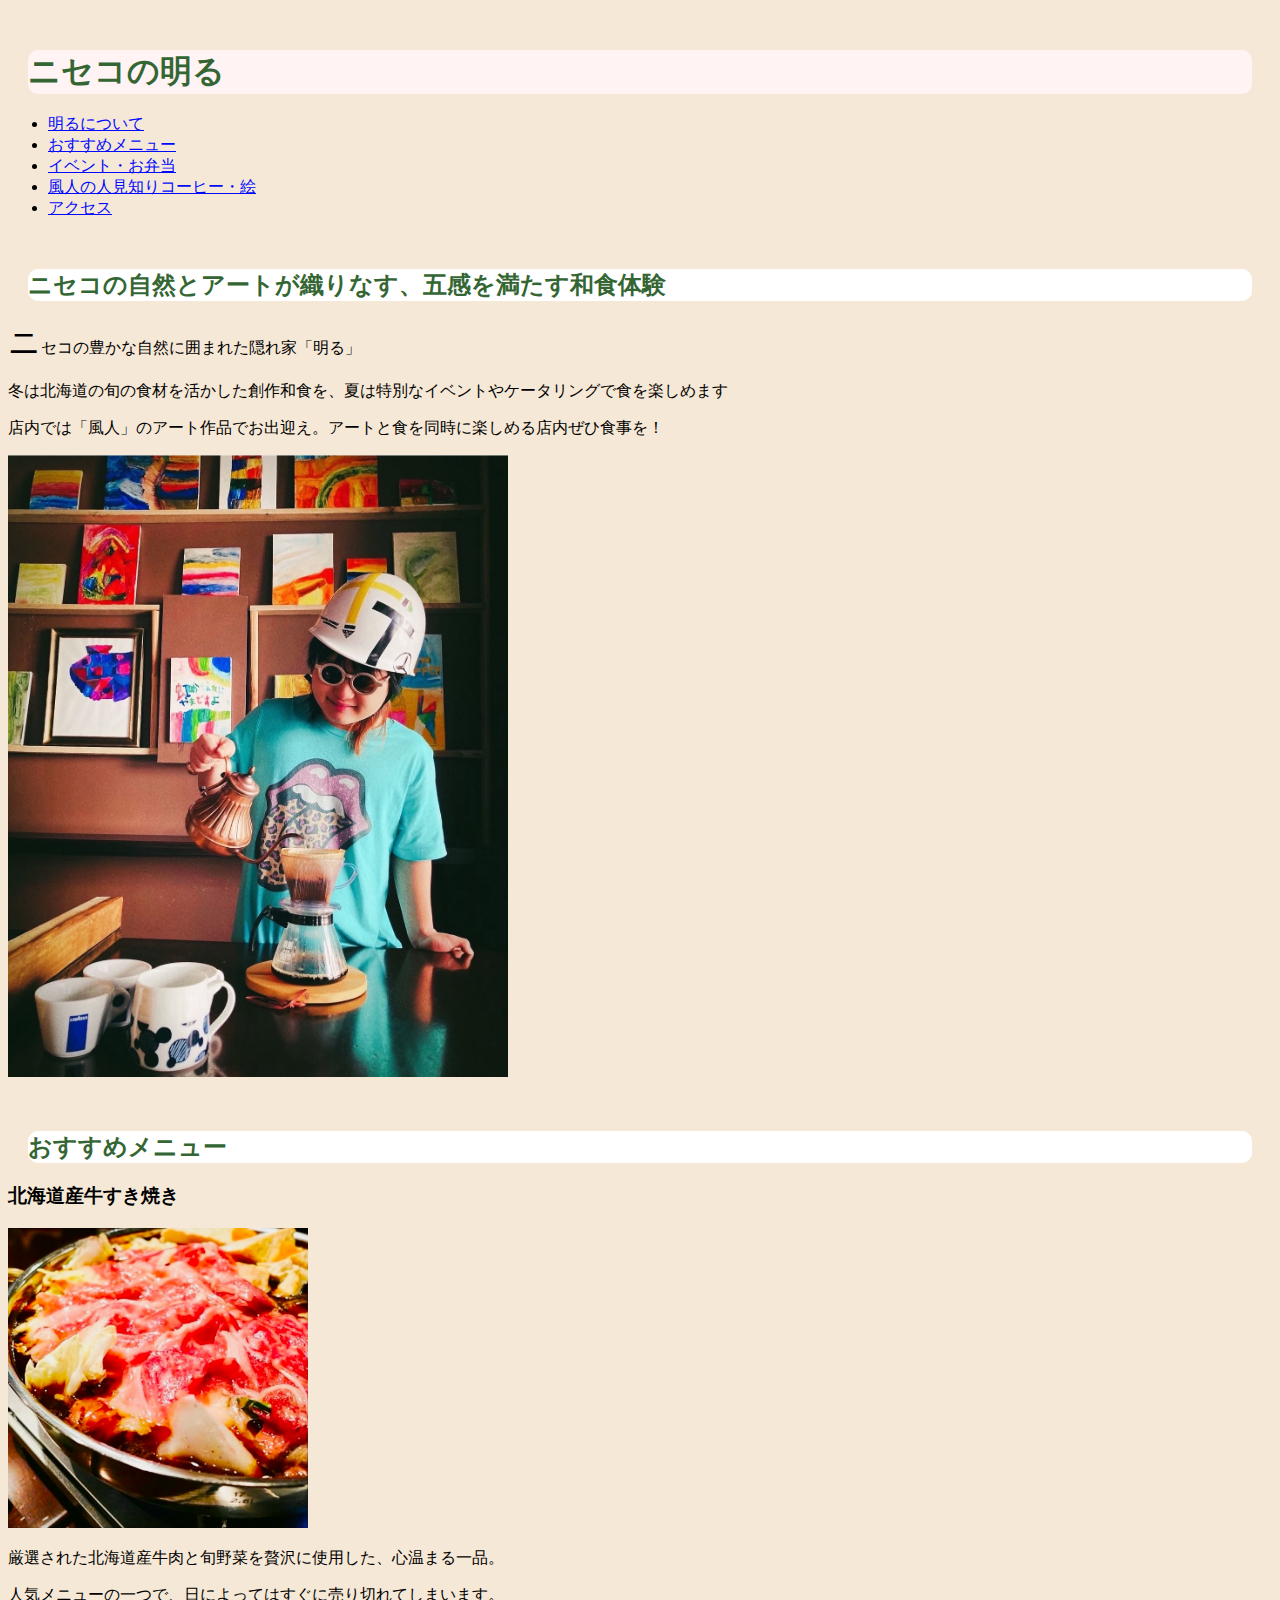
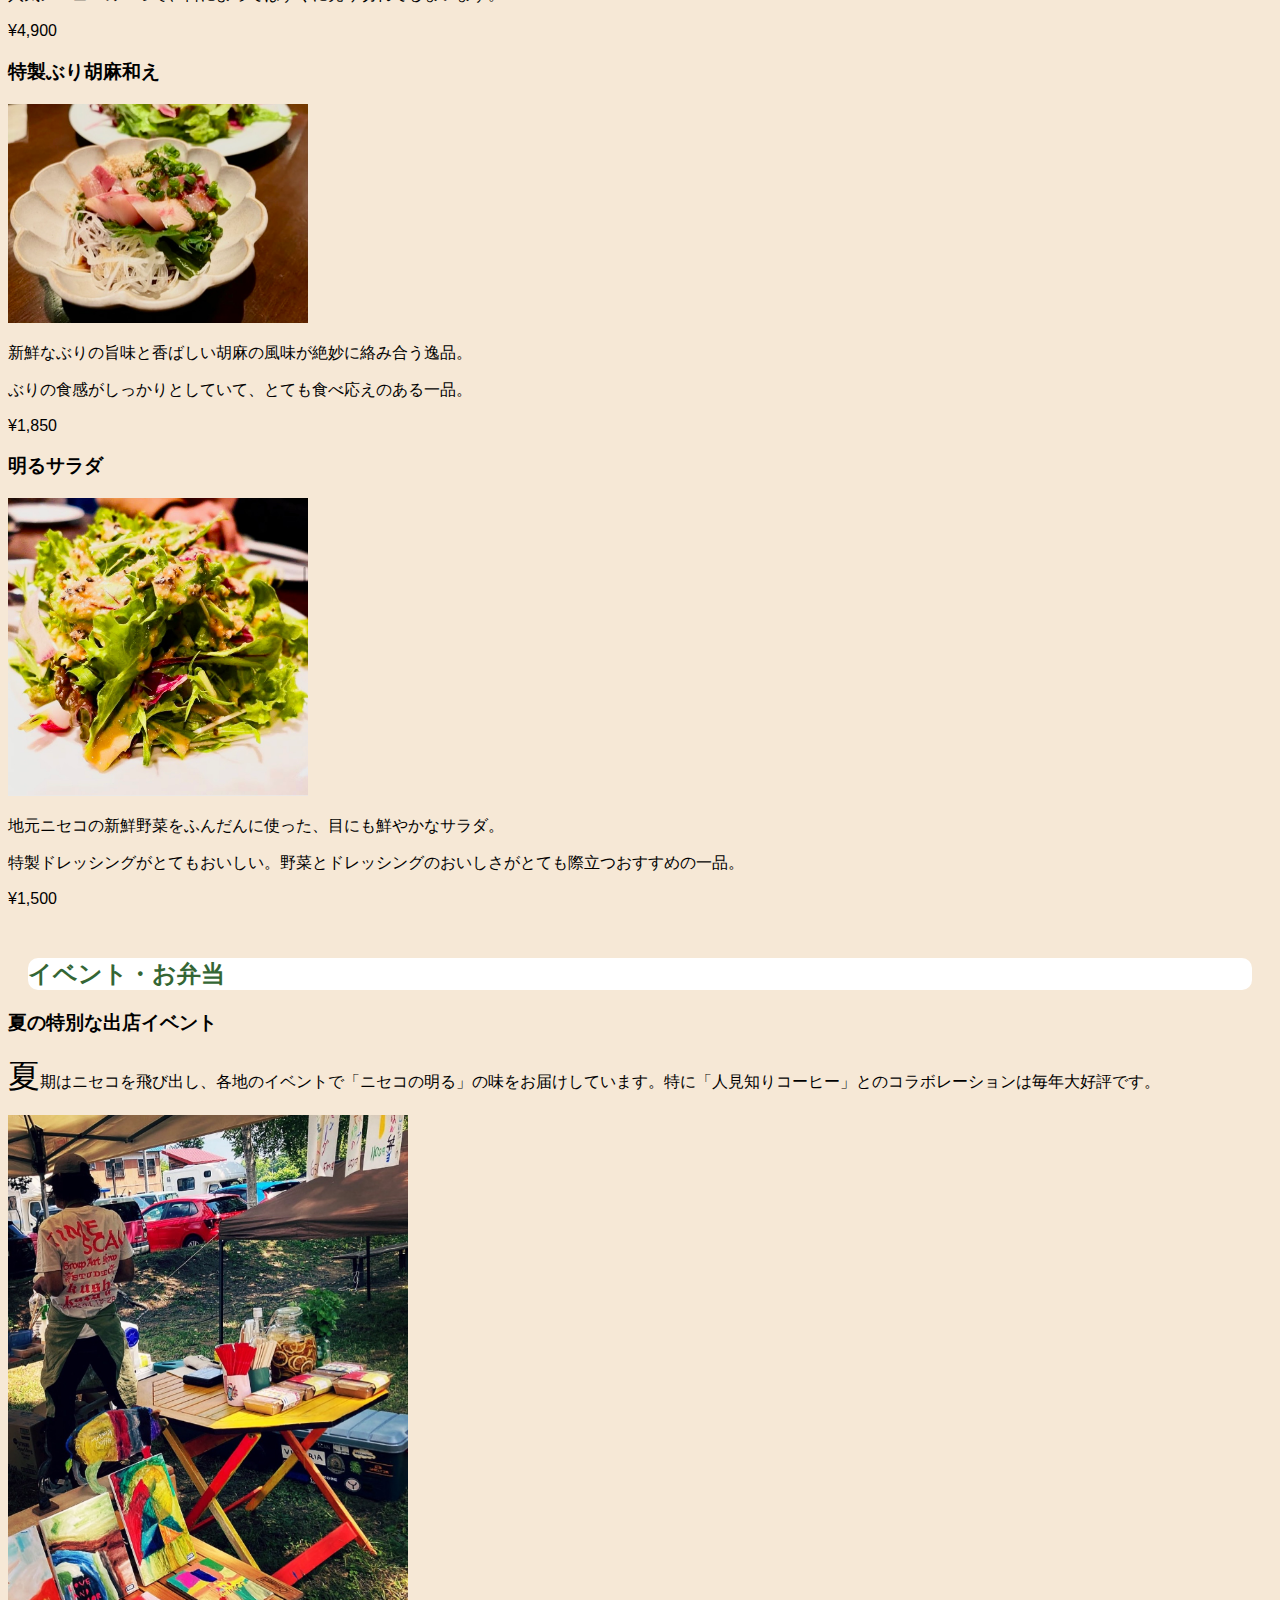
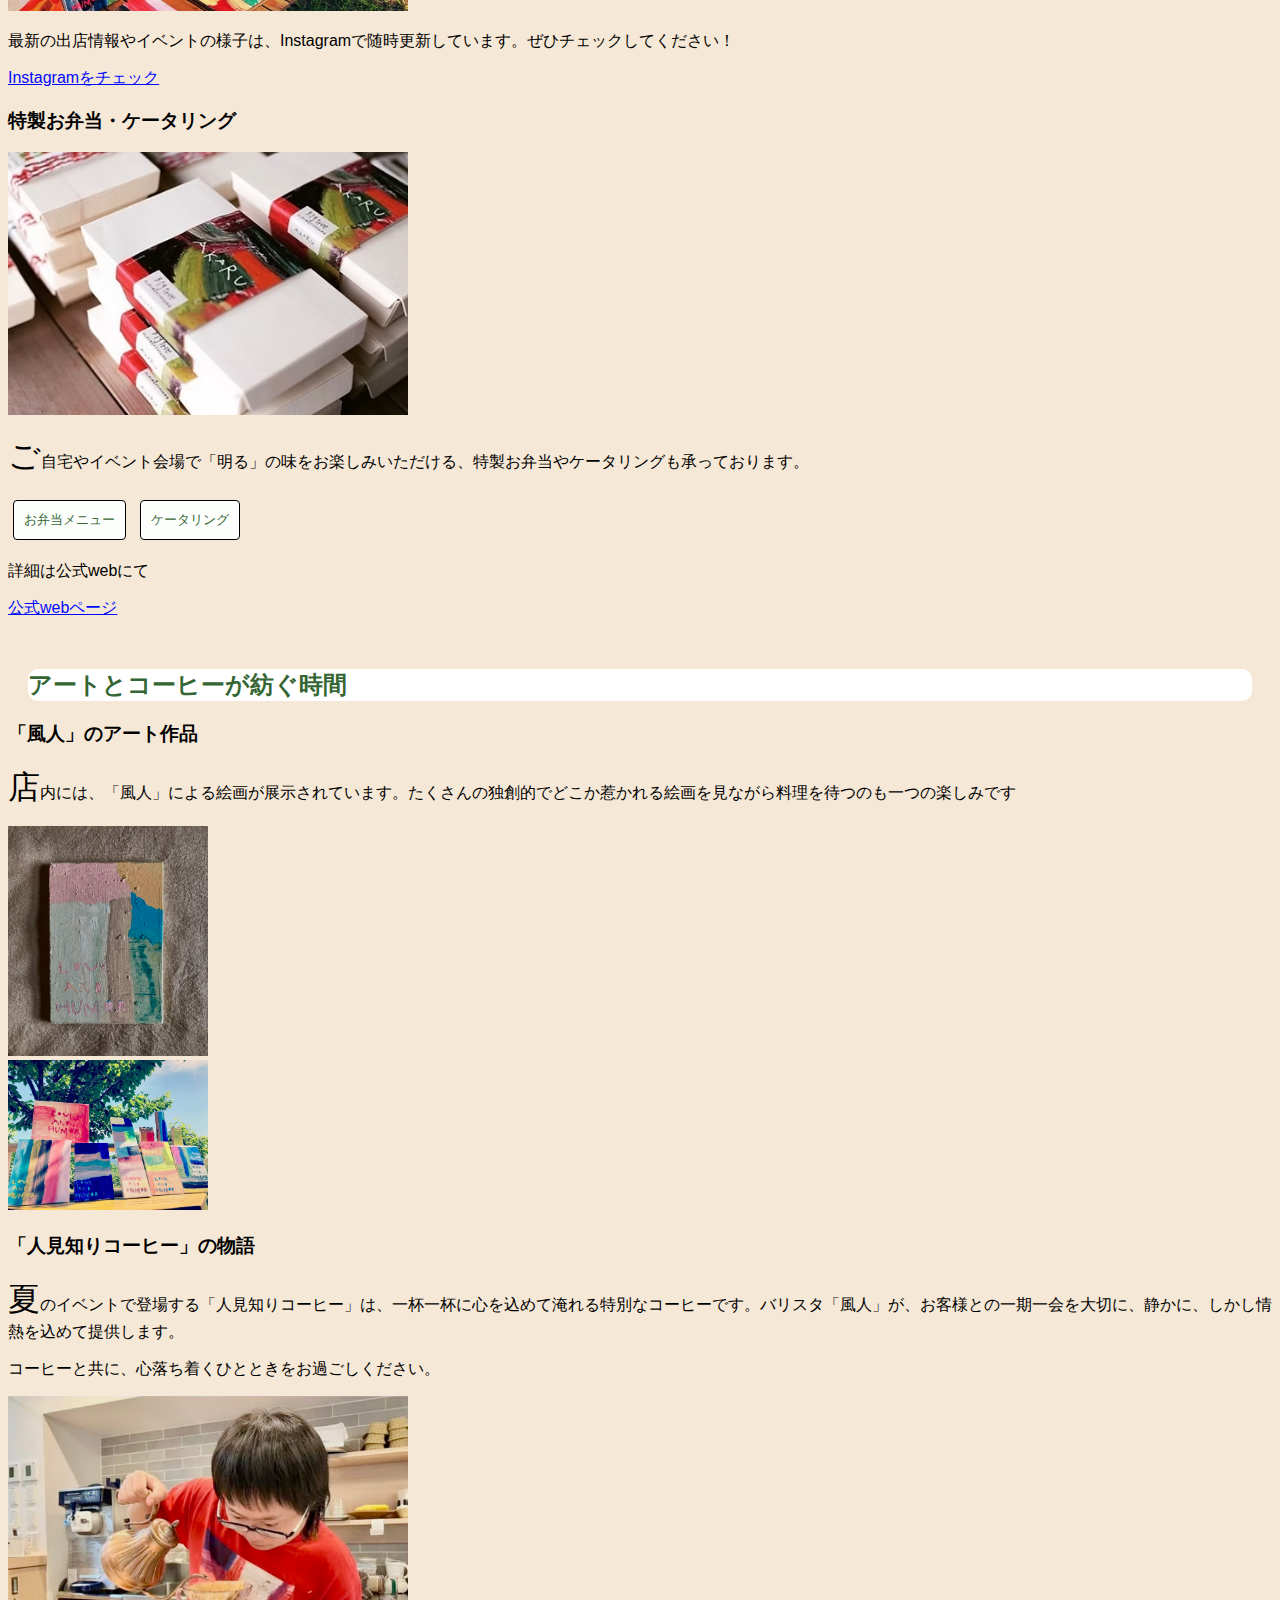
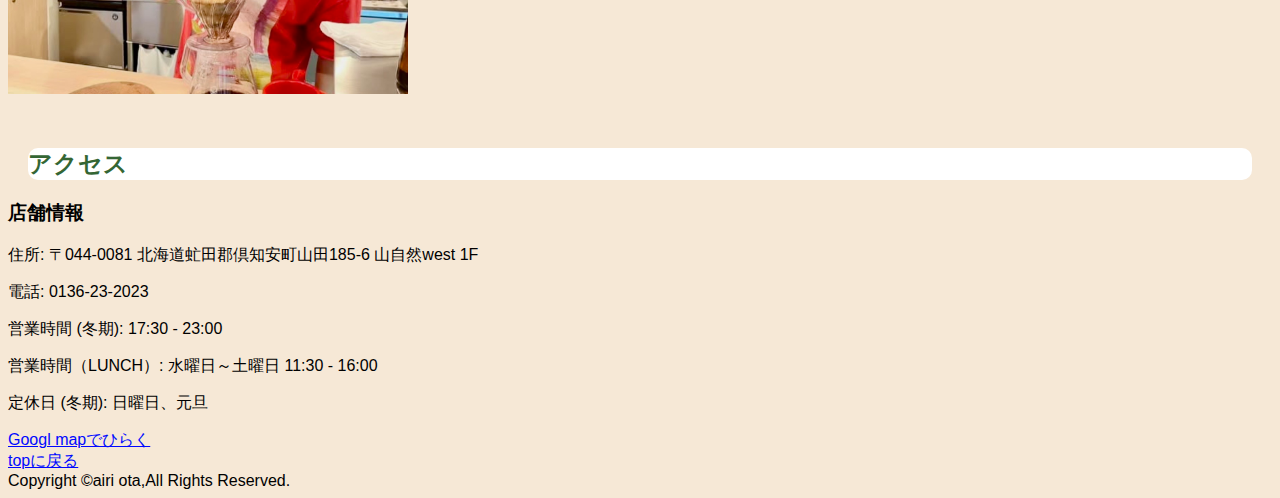
<file: index.html>
<!DOCTYPE html>
<html lang="ja">
<!-- フォント変える。文章を少し変える。リンクのタップした、してないのcss。 -->

<head>
    <meta charset="UTF-8">
    <meta name="viewport" content="width=device-width, initial-scale=1.0">
    <meta name="author" content="Ota AIRI">
    <meta name="keywords" content="html,css,javasccript">
    <title>ニセコの明る - 自然とアートが織りなす和食体験</title>

    <link rel="stylesheet" href="./css/main.css">

</head>

<body>

    <div>
        <header>
            <h1 id="top">ニセコの明る</h1>
            <nav>
                <ul>
                    <li><a href="#about">明るについて</a></li>
                    <li><a href="#menu">おすすめメニュー</a></li>
                    <li><a href="#events">イベント・お弁当</a></li>
                    <li><a href="#art-coffee">風人の人見知りコーヒー・絵</a></li>
                    <li><a href="#contact">アクセス</a></li>
                </ul>
            </nav>
        </header>

        <main>

            <section id="about">
                <h2>ニセコの自然とアートが織りなす、五感を満たす和食体験</h2>
                <p class="moji">ニセコの豊かな自然に囲まれた隠れ家「明る」</p>
                <p> 冬は北海道の旬の食材を活かした創作和食を、夏は特別なイベントやケータリングで食を楽しめます</p>
                <p>店内では「風人」のアート作品でお出迎え。アートと食を同時に楽しめる店内ぜひ食事を！</p>

                <img src="./img/akaru 人見知りコーヒー.jpg" alt="人見知りコーヒーとアート" width="500" height="auto">
            </section>


            <section id="menu">
                <h2>おすすめメニュー</h2>
                <!-- h3だけ残して、タップしたら写真と説明が出てくるようにする -->
                <div>
                    <h3>北海道産牛すき焼き</h3>
                    <div>
                        <img src="./img/akaru すき焼き.jpg" alt="すき焼き" width="300" height="auto">
                        <p>厳選された北海道産牛肉と旬野菜を贅沢に使用した、心温まる一品。</p>
                        <p>人気メニューの一つで、日によってはすぐに売り切れてしまいます。</p>
                        <span>¥4,900</span>
                    </div>
                    <h3>特製ぶり胡麻和え</h3>
                    <div>
                        <img src="./img/akaru ぶりごま.jpg" alt="ぶり胡麻" width="300" height="auto">
                        <p>新鮮なぶりの旨味と香ばしい胡麻の風味が絶妙に絡み合う逸品。</p>
                        <p>ぶりの食感がしっかりとしていて、とても食べ応えのある一品。</p>
                        <span>¥1,850</span>
                    </div>
                    <h3>明るサラダ</h3>
                    <div>
                        <img src="./img/akaru 明るサラダ.jpg" alt="明るサラダ" width="300" height="auto">
                        <p>地元ニセコの新鮮野菜をふんだんに使った、目にも鮮やかなサラダ。</p>
                        <p>特製ドレッシングがとてもおいしい。野菜とドレッシングのおいしさがとても際立つおすすめの一品。</p>
                        <span>¥1,500</span>
                    </div>
                </div>

            </section>

            <section id="events">
                <h2>イベント・お弁当</h2>
                <!-- お弁当の下に、ボタン付けてタップしたらお弁当の中身が何かを見れる。ケータリングもそうする。一緒にそれぞれの値段を入れる。 -->
                <div>
                    <div>
                        <h3>夏の特別な出店イベント</h3>
                        <p class="moji">夏期はニセコを飛び出し、各地のイベントで「ニセコの明る」の味をお届けしています。特に「人見知りコーヒー」とのコラボレーションは毎年大好評です。</p>
                        <img src="./img/akaru イベント.jpg" alt="イベント風景" width="400" height="auto">
                        <p>最新の出店情報やイベントの様子は、Instagramで随時更新しています。ぜひチェックしてください！</p>
                        <a href="https://www.instagram.com/niseko.akaru/" target="_blank">Instagramをチェック</a>
                    </div>
                    <div>
                        <h3>特製お弁当・ケータリング</h3>
                        <img src="./img/akaru お弁当.avif" alt="お弁当" width="400" height="auto">
                        <p class="moji">ご自宅やイベント会場で「明る」の味をお楽しみいただける、特製お弁当やケータリングも承っております。</p>

                        <input type="button" value="お弁当メニュー" onclick="toggle()"></button>
                        <div id="obentou">
                            <img src="./img/akaru お弁当２.avif" alt="お弁当" width="400" height="auto">
                            <ul>
                                <li>一人前2000円～</li>
                            </ul>
                        </div>

                        <input type="button" value="ケータリング" onclick="slide()"></button>
                        <div id="ke-taringgu">
                            <img src="./img/akaru オードブル.avif" alt="オードブル" width="400" height="auto">

                            <p>木箱のオードブル　一人前2500円～</p>
                        </div>
                        <div>
                            <p>詳細は公式webにて</p>
                            <a href="https://nisekoakaru.wixsite.com/akaru" target="_blank">公式webページ</a>
                        </div>
                    </div>
                </div>
            </section>


            <section id="art-coffee">
                <h2>アートとコーヒーが紡ぐ時間</h2>

                <div>
                    <h3>「風人」のアート作品</h3>
                    <p class="moji">店内には、「風人」による絵画が展示されています。たくさんの独創的でどこか惹かれる絵画を見ながら料理を待つのも一つの楽しみです</p>
                    <div>
                        <div>
                            <img src="./img/huto 1.jpg" alt="風人アート作品1" width="200" height="auto">
                        </div>

                        <div>
                            <img src="./img/huto 3.jpg" alt="風人アート作品3" width="200" height="auto">

                        </div>
                    </div>
                </div>
                <div>
                    <h3>「人見知りコーヒー」の物語</h3>
                    <p class="moji">
                        夏のイベントで登場する「人見知りコーヒー」は、一杯一杯に心を込めて淹れる特別なコーヒーです。バリスタ「風人」が、お客様との一期一会を大切に、静かに、しかし情熱を込めて提供します。</p>
                    <p>コーヒーと共に、心落ち着くひとときをお過ごしください。</p>
                    <img src="./img/akaru 人見知りコーヒー２.jpg" alt="人見知りコーヒー" width="400" height="auto">
                </div>

            </section>

            <section id="contact">
                <h2>アクセス</h2>
                <!-- プラスでwebに飛べるリンクも入れる -->
                <div>
                    <div>
                        <h3>店舗情報</h3>
                        <p>住所: 〒044-0081 北海道虻田郡倶知安町山田185-6 山自然west 1F</p>
                        <p>電話: 0136-23-2023</p>
                        <p>営業時間 (冬期): 17:30 - 23:00</p>
                        <p>営業時間（LUNCH）: 水曜日～土曜日 11:30 - 16:00</p>
                        <p>定休日 (冬期): 日曜日、元旦</p>
                        <a href="https://www.google.co.jp/maps/place/Akaru+%E6%98%8E%E3%82%8B+Japanese+Restaurant/@42.8607659,140.7024051,17.24z/data=!4m6!3m5!1s0x5f0ab00d95b38a65:0xf4819bfcdc7028a1!8m2!3d42.8611753!4d140.7034248!16s%2Fg%2F11gg70j47m?entry=ttu&g_ep=EgoyMDI1MDcyMy4wIKXMDSoASAFQAw%3D%3D"
                            target="_blank">Googl mapでひらく</a>
                    </div>

                    <div>
                        <a href="#top">topに戻る</a>
                    </div>

                </div>

            </section>
        </main>
        <footer>
            Copyright &copy;airi ota,All Rights Reserved.
        </footer>
    </div>
    <script src="https://ajax.googleapis.com/ajax/libs/jquery/3.7.1/jquery.min.js"></script>
    <script src="./js/main.js"></script>
</body>

</html>
</file>
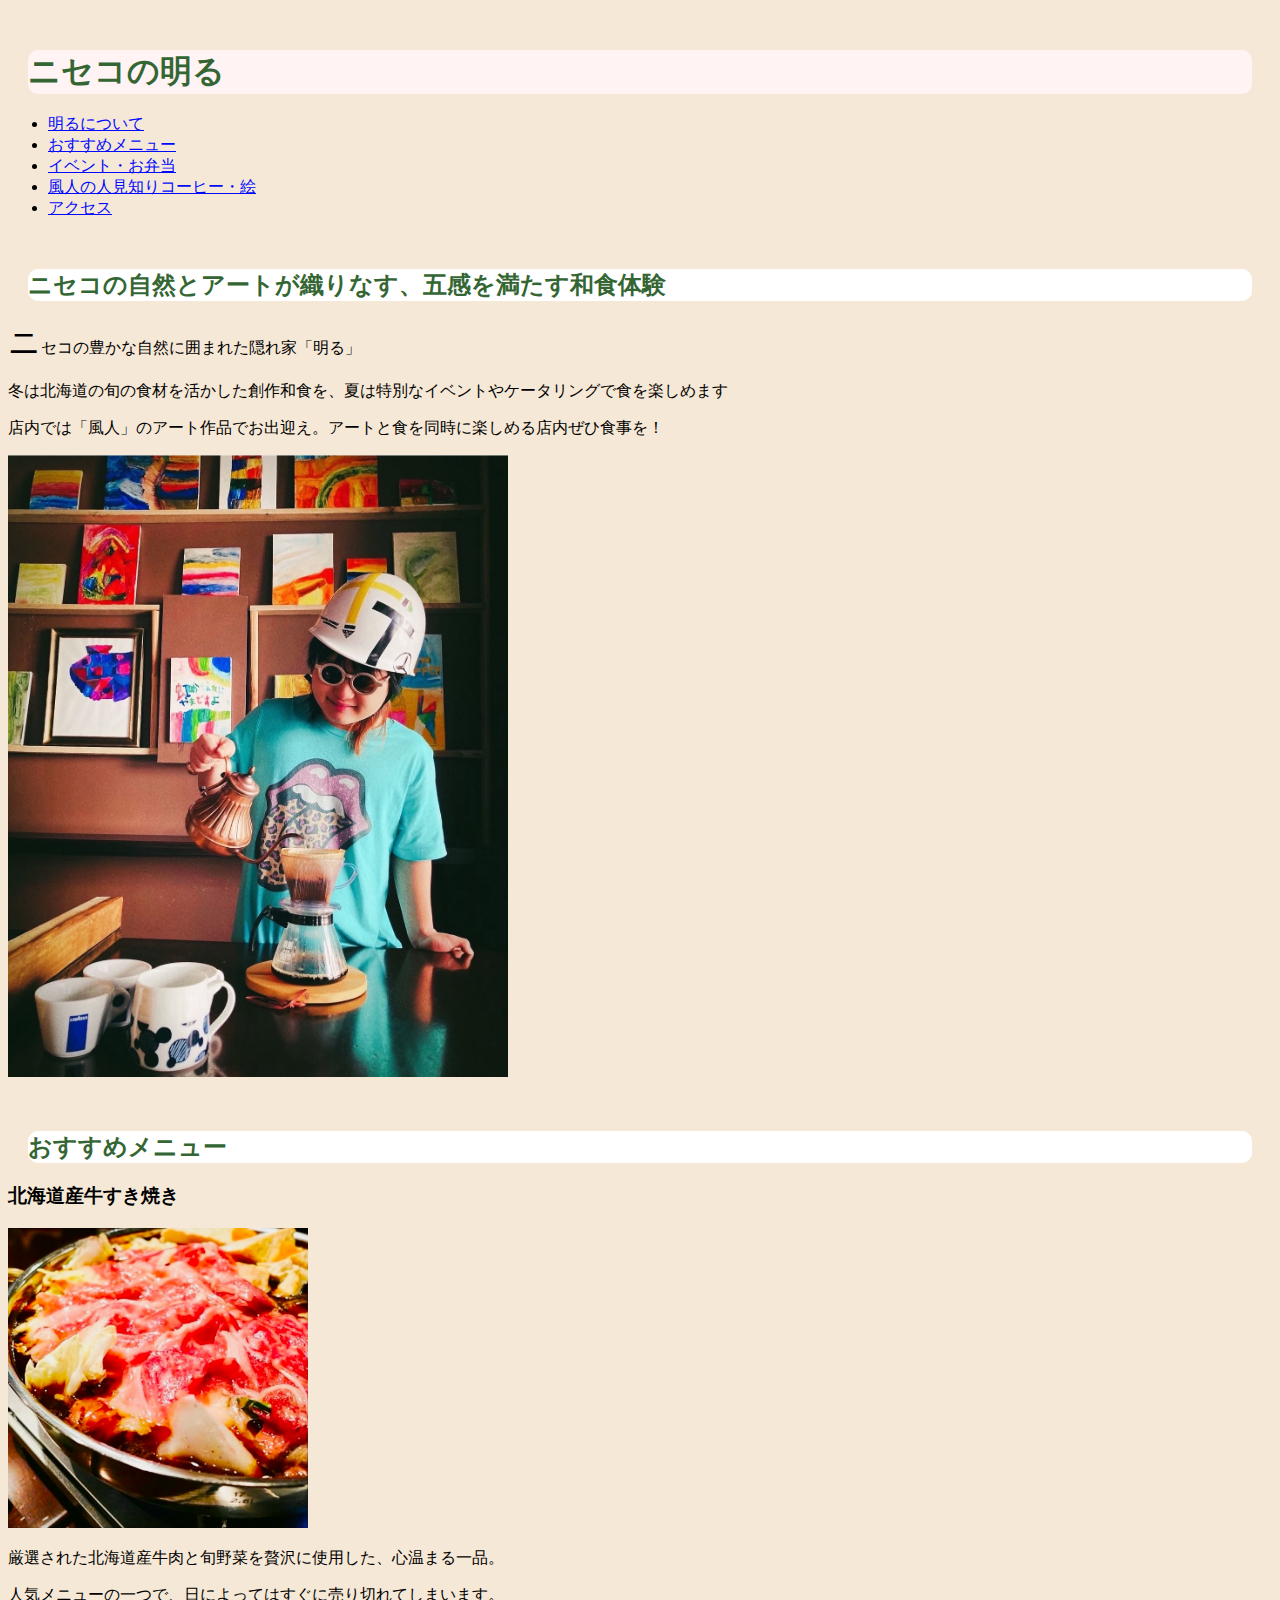
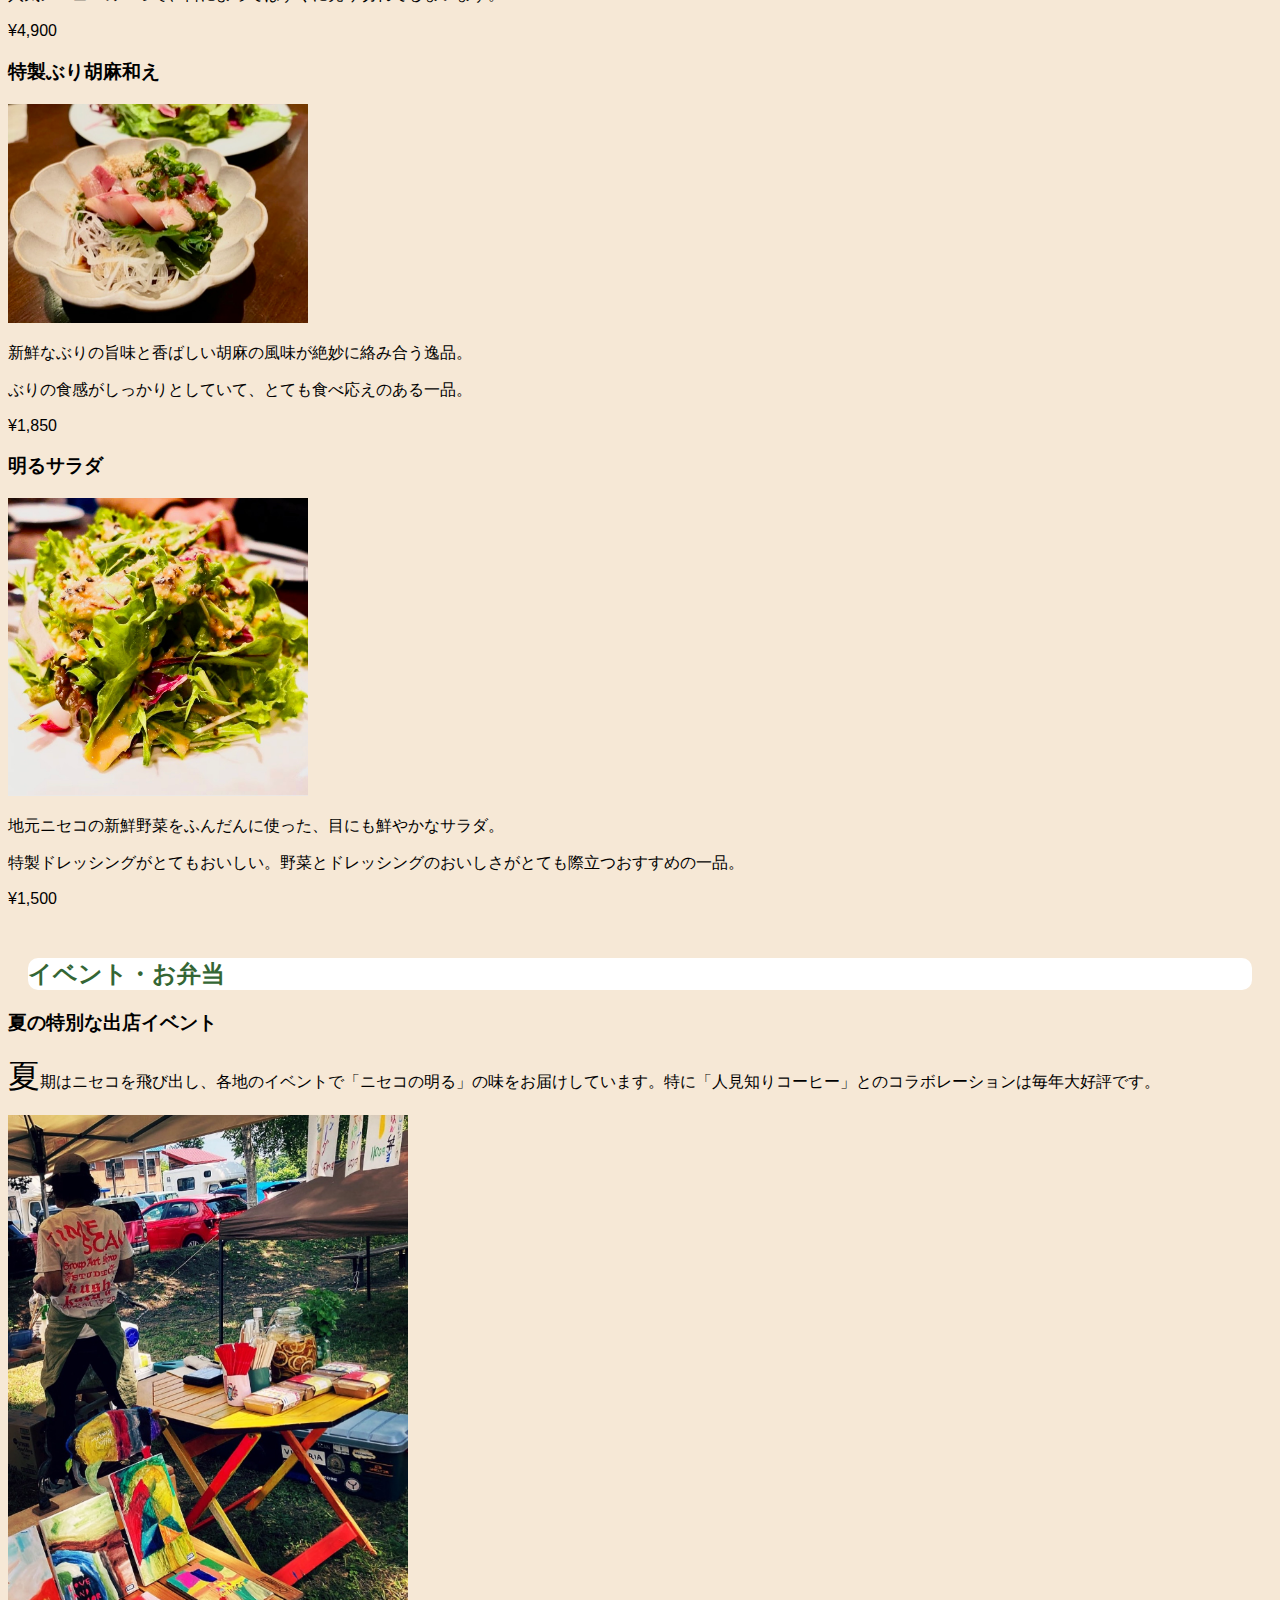
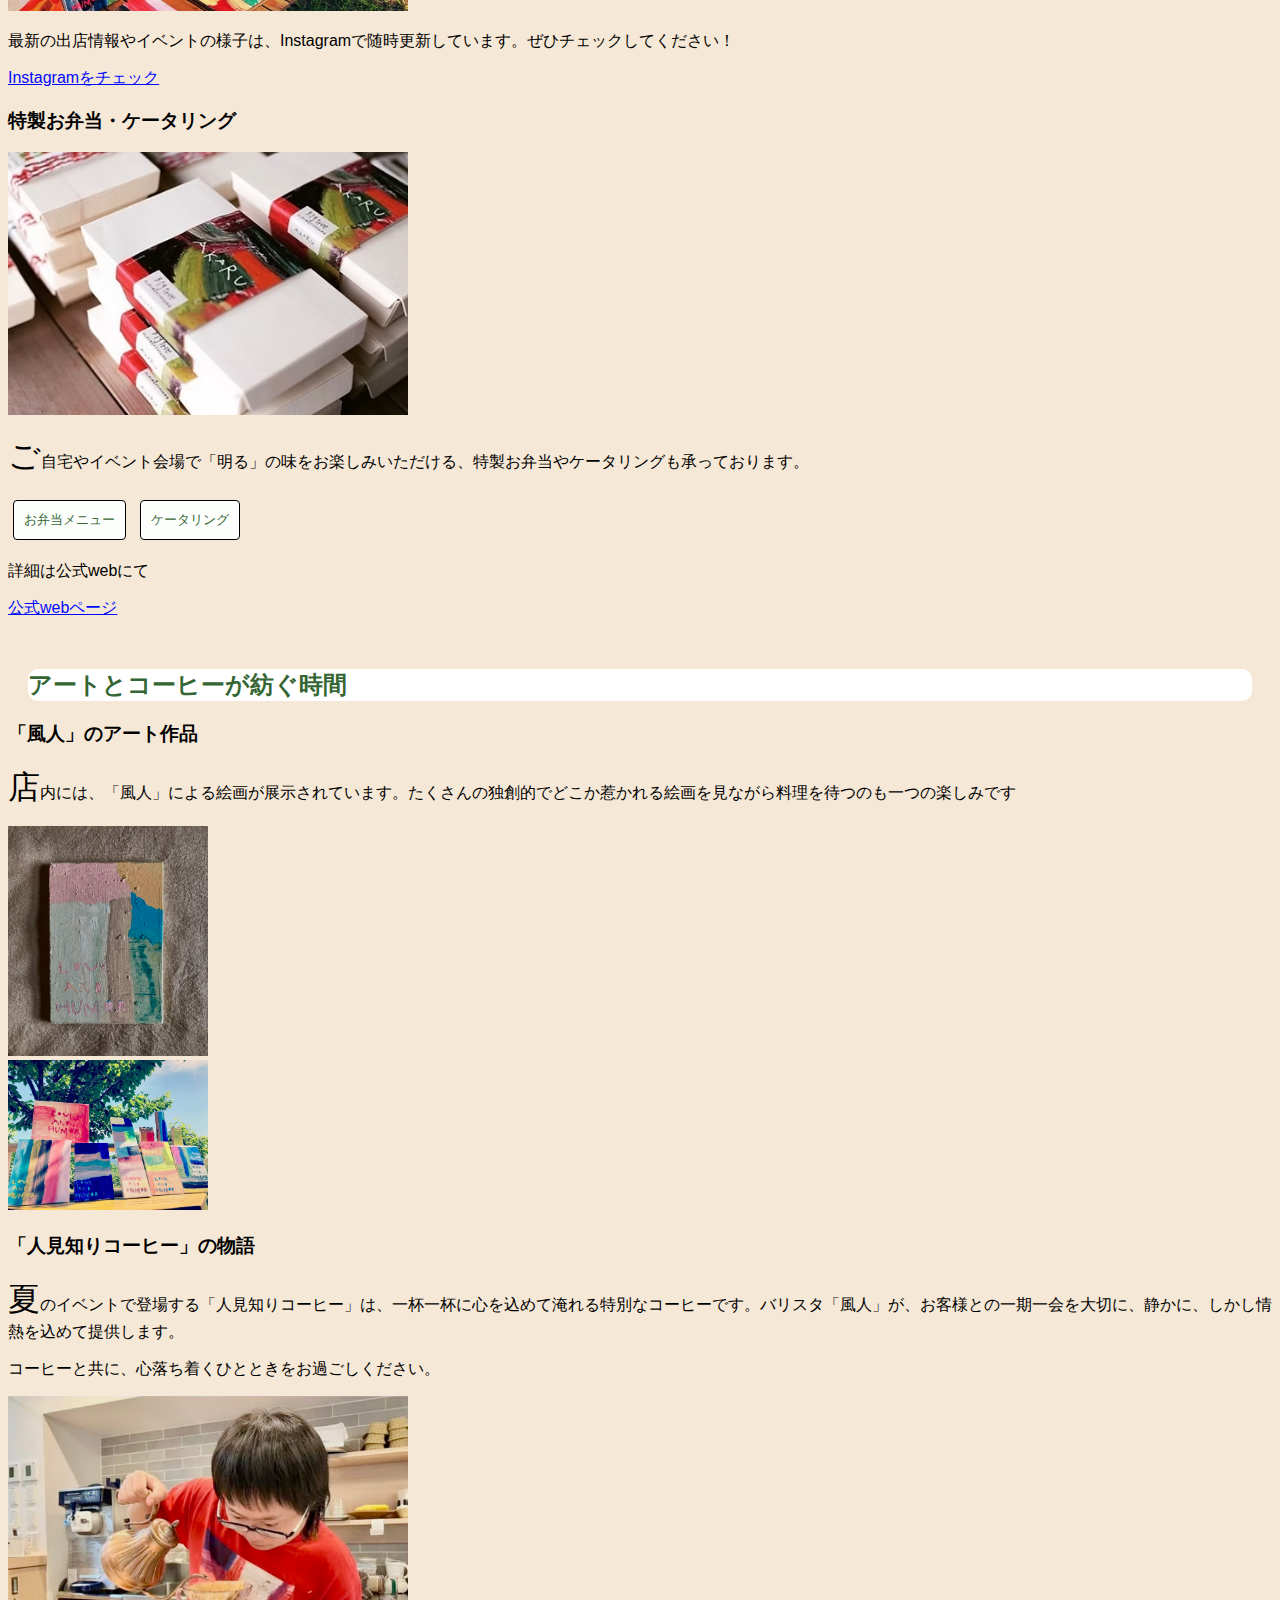
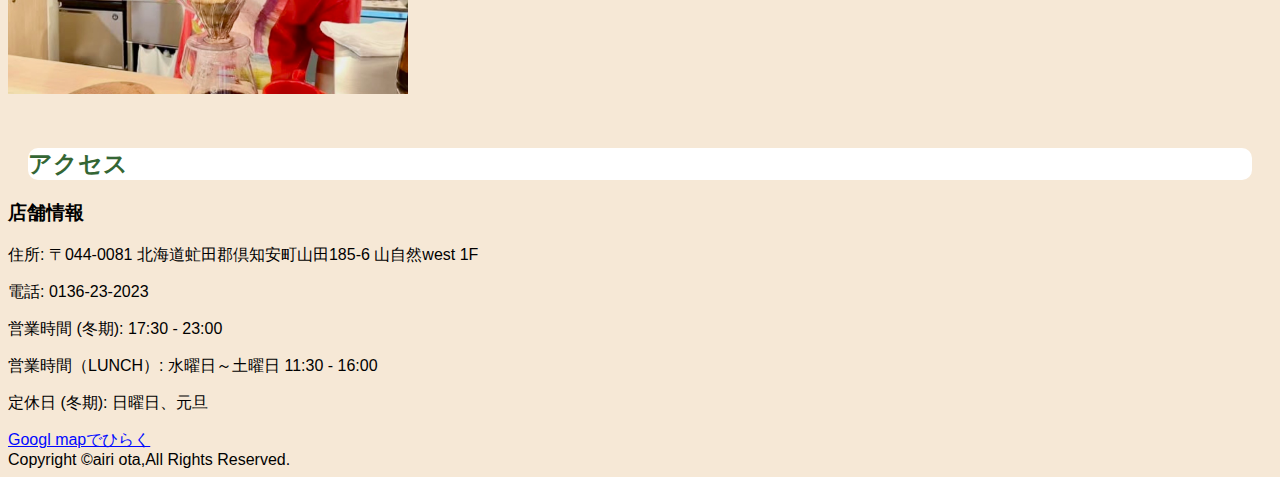
<file: kadai-final/index.html>
<!DOCTYPE html>
<html lang="ja">
<!-- フォント変える。文章を少し変える。リンクのタップした、してないのcss。 -->

<head>
    <meta charset="UTF-8">
    <meta name="viewport" content="width=device-width, initial-scale=1.0">
    <meta name="author" content="Ota AIRI">
    <meta name="keywords" content="html,css,javasccript">
    <title>ニセコの明る - 自然とアートが織りなす和食体験</title>

    <link rel="stylesheet" href="./css/main.css">

</head>

<body>

    <div>
        <header>
            <h1 id="top">ニセコの明る</h1>
            <nav>
                <ul>
                    <li><a href="#about">明るについて</a></li>
                    <li><a href="#menu">おすすめメニュー</a></li>
                    <li><a href="#events">イベント・お弁当</a></li>
                    <li><a href="#art-coffee">風人の人見知りコーヒー・絵</a></li>
                    <li><a href="#contact">アクセス</a></li>
                </ul>
            </nav>
        </header>

        <main>

            <section id="about">
                <h2>ニセコの自然とアートが織りなす、五感を満たす和食体験</h2>
                <p class="moji">ニセコの豊かな自然に囲まれた隠れ家「明る」</p>
                <p> 冬は北海道の旬の食材を活かした創作和食を、夏は特別なイベントやケータリングで食を楽しめます</p>
                <p>店内では「風人」のアート作品でお出迎え。アートと食を同時に楽しめる店内ぜひ食事を！</p>

                <img src="./img/akaru 人見知りコーヒー.jpg" alt="人見知りコーヒーとアート" width="500" height="auto">
            </section>


            <section id="menu">
                <h2>おすすめメニュー</h2>
                <!-- h3だけ残して、タップしたら写真と説明が出てくるようにする -->
                <div>
                    <h3>北海道産牛すき焼き</h3>
                    <div>
                        <img src="./img/akaru すき焼き.jpg" alt="すき焼き" width="300" height="auto">
                        <p>厳選された北海道産牛肉と旬野菜を贅沢に使用した、心温まる一品。</p>
                        <p>人気メニューの一つで、日によってはすぐに売り切れてしまいます。</p>
                        <span>¥4,900</span>
                    </div>
                    <h3>特製ぶり胡麻和え</h3>
                    <div>
                        <img src="./img/akaru ぶりごま.jpg" alt="ぶり胡麻" width="300" height="auto">
                        <p>新鮮なぶりの旨味と香ばしい胡麻の風味が絶妙に絡み合う逸品。</p>
                        <p>ぶりの食感がしっかりとしていて、とても食べ応えのある一品。</p>
                        <span>¥1,850</span>
                    </div>
                    <h3>明るサラダ</h3>
                    <div>
                        <img src="./img/akaru 明るサラダ.jpg" alt="明るサラダ" width="300" height="auto">
                        <p>地元ニセコの新鮮野菜をふんだんに使った、目にも鮮やかなサラダ。</p>
                        <p>特製ドレッシングがとてもおいしい。野菜とドレッシングのおいしさがとても際立つおすすめの一品。</p>
                        <span>¥1,500</span>
                    </div>
                </div>

            </section>

            <section id="events">
                <h2>イベント・お弁当</h2>
                <!-- お弁当の下に、ボタン付けてタップしたらお弁当の中身が何かを見れる。ケータリングもそうする。一緒にそれぞれの値段を入れる。 -->
                <div>
                    <div>
                        <h3>夏の特別な出店イベント</h3>
                        <p class="moji">夏期はニセコを飛び出し、各地のイベントで「ニセコの明る」の味をお届けしています。特に「人見知りコーヒー」とのコラボレーションは毎年大好評です。</p>
                        <img src="./img/akaru イベント.jpg" alt="イベント風景" width="400" height="auto">
                        <p>最新の出店情報やイベントの様子は、Instagramで随時更新しています。ぜひチェックしてください！</p>
                        <a href="https://www.instagram.com/niseko.akaru/" target="_blank">Instagramをチェック</a>
                    </div>
                    <div>
                        <h3>特製お弁当・ケータリング</h3>
                        <img src="./img/akaru お弁当.avif" alt="お弁当" width="400" height="auto">
                        <p class="moji">ご自宅やイベント会場で「明る」の味をお楽しみいただける、特製お弁当やケータリングも承っております。</p>

                        <input type="button" value="お弁当メニュー" onclick="toggle()"></button>
                        <div id="obentou">
                            <img src="./img/akaru お弁当２.avif" alt="お弁当" width="400" height="auto">
                            <ul>
                                <li>一人前2000円～</li>
                            </ul>
                        </div>

                        <input type="button" value="ケータリング" onclick="slide()"></button>
                        <div id="ke-taringgu">
                            <img src="./img/akaru オードブル.avif" alt="オードブル" width="400" height="auto">

                            <p>木箱のオードブル　一人前2500円～</p>
                        </div>
                        <div>
                            <p>詳細は公式webにて</p>
                            <a href="https://nisekoakaru.wixsite.com/akaru" target="_blank">公式webページ</a>
                        </div>
                    </div>
                </div>
            </section>


            <section id="art-coffee">
                <h2>アートとコーヒーが紡ぐ時間</h2>

                <div>
                    <h3>「風人」のアート作品</h3>
                    <p class="moji">店内には、「風人」による絵画が展示されています。たくさんの独創的でどこか惹かれる絵画を見ながら料理を待つのも一つの楽しみです</p>
                    <div>
                        <div>
                            <img src="./img/huto 1.jpg" alt="風人アート作品1" width="200" height="auto">
                        </div>
                        
                        <div>
                            <img src="./img/huto 3.jpg" alt="風人アート作品3" width="200" height="auto">

                        </div>
                    </div>
                </div>
                <div>
                    <h3>「人見知りコーヒー」の物語</h3>
                    <p class="moji">
                        夏のイベントで登場する「人見知りコーヒー」は、一杯一杯に心を込めて淹れる特別なコーヒーです。バリスタ「風人」が、お客様との一期一会を大切に、静かに、しかし情熱を込めて提供します。</p>
                    <p>コーヒーと共に、心落ち着くひとときをお過ごしください。</p>
                    <img src="./img/akaru 人見知りコーヒー２.jpg" alt="人見知りコーヒー" width="400" height="auto">
                </div>

            </section>

            <section id="contact">
                <h2>アクセス</h2>
                <!-- プラスでwebに飛べるリンクも入れる -->
                <div>
                    <div>
                        <h3>店舗情報</h3>
                        <p>住所: 〒044-0081 北海道虻田郡倶知安町山田185-6 山自然west 1F</p>
                        <p>電話: 0136-23-2023</p>
                        <p>営業時間 (冬期): 17:30 - 23:00</p>
                        <p>営業時間（LUNCH）: 水曜日～土曜日 11:30 - 16:00</p>
                        <p>定休日 (冬期): 日曜日、元旦</p>
                        <a href="https://www.google.co.jp/maps/place/Akaru+%E6%98%8E%E3%82%8B+Japanese+Restaurant/@42.8607659,140.7024051,17.24z/data=!4m6!3m5!1s0x5f0ab00d95b38a65:0xf4819bfcdc7028a1!8m2!3d42.8611753!4d140.7034248!16s%2Fg%2F11gg70j47m?entry=ttu&g_ep=EgoyMDI1MDcyMy4wIKXMDSoASAFQAw%3D%3D" target="_blank">Googl mapでひらく</a> 
                    </div>

                </div>

            </section>
        </main>
        <footer>
            Copyright &copy;airi ota,All Rights Reserved.
        </footer>
    </div>
    <script src="https://ajax.googleapis.com/ajax/libs/jquery/3.7.1/jquery.min.js"></script>
    <script src="./js/main.js"></script>
</body>

</html>
</file>
<file: css/main.css>
@charset "utf-8";

* {
    font-family: "メイリオ", sans-serif, serif;
}

#top {
    background-color: rgb(255, 243, 243);
    border-radius: 10px;
}

body {
    background-color: rgb(246, 232, 214);
}

h1,
h2 {
    color: #346634;
    margin: 50px 20px 20px 20px;
}

h2 {
    background-color: rgb(255, 255, 255);
    border-radius: 10px;
}

a:link {
    color: rgb(0, 8, 255);
}

a:visited {
    color: rgb(179, 10, 225)
}

a:hover {
    font-size: 20px;
}

input[type="button"] {
    margin: 5px;
    padding: 10px;
    border: 1px solid rgb(0, 0, 0);
    border-radius: 4px;
    background-color: #fdfffd;
    color: #346634;
}

.moji::first-letter {
    font-size: 2em;
}
</file>
<file: kadai-final/css/main.css>
@charset "utf-8";

* {
    font-family: "メイリオ", sans-serif, serif;
}

#top {
    background-color: rgb(255, 243, 243);
    border-radius: 10px;
}

body {
    background-color: rgb(246, 232, 214);
}

h1,
h2 {
    color: #346634;
    margin: 50px 20px 20px 20px;
}

h2 {
    background-color: rgb(255, 255, 255);
    border-radius: 10px;
}

a:link {
    color: rgb(0, 8, 255);
}

a:visited {
    color: rgb(179, 10, 225)
}

a:hover {
    font-size: 20px;
}

input[type="button"] {
    margin: 5px;
    padding: 10px;
    border: 1px solid rgb(0, 0, 0);
    border-radius: 4px;
    background-color: #fdfffd;
    color: #346634;
}

.moji::first-letter {
    font-size: 2em;
}
</file>
